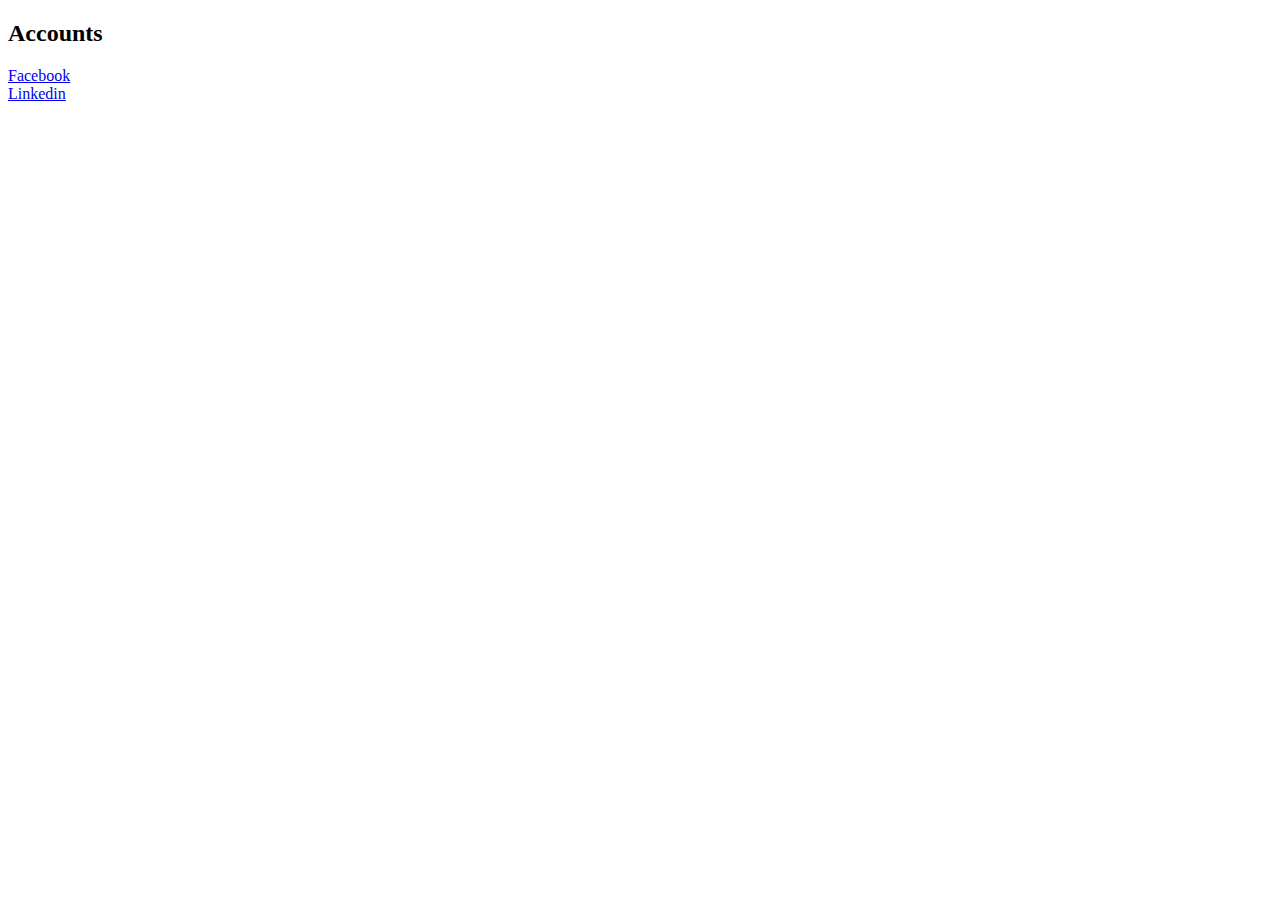
<file: accounts.html>
<!DOCTYPE html>
<html>
<head>
	<title>Accounts</title>
</head>
<body>
	<h2>Accounts</h2>
	<a href = "https://www.facebook.com/kalimahajan1">Facebook</a><br>
	<a href="https://www.linkedin.com/in/devaksh-mahajan-9273ba179/">Linkedin</a>
</body>
</html>
</file>
